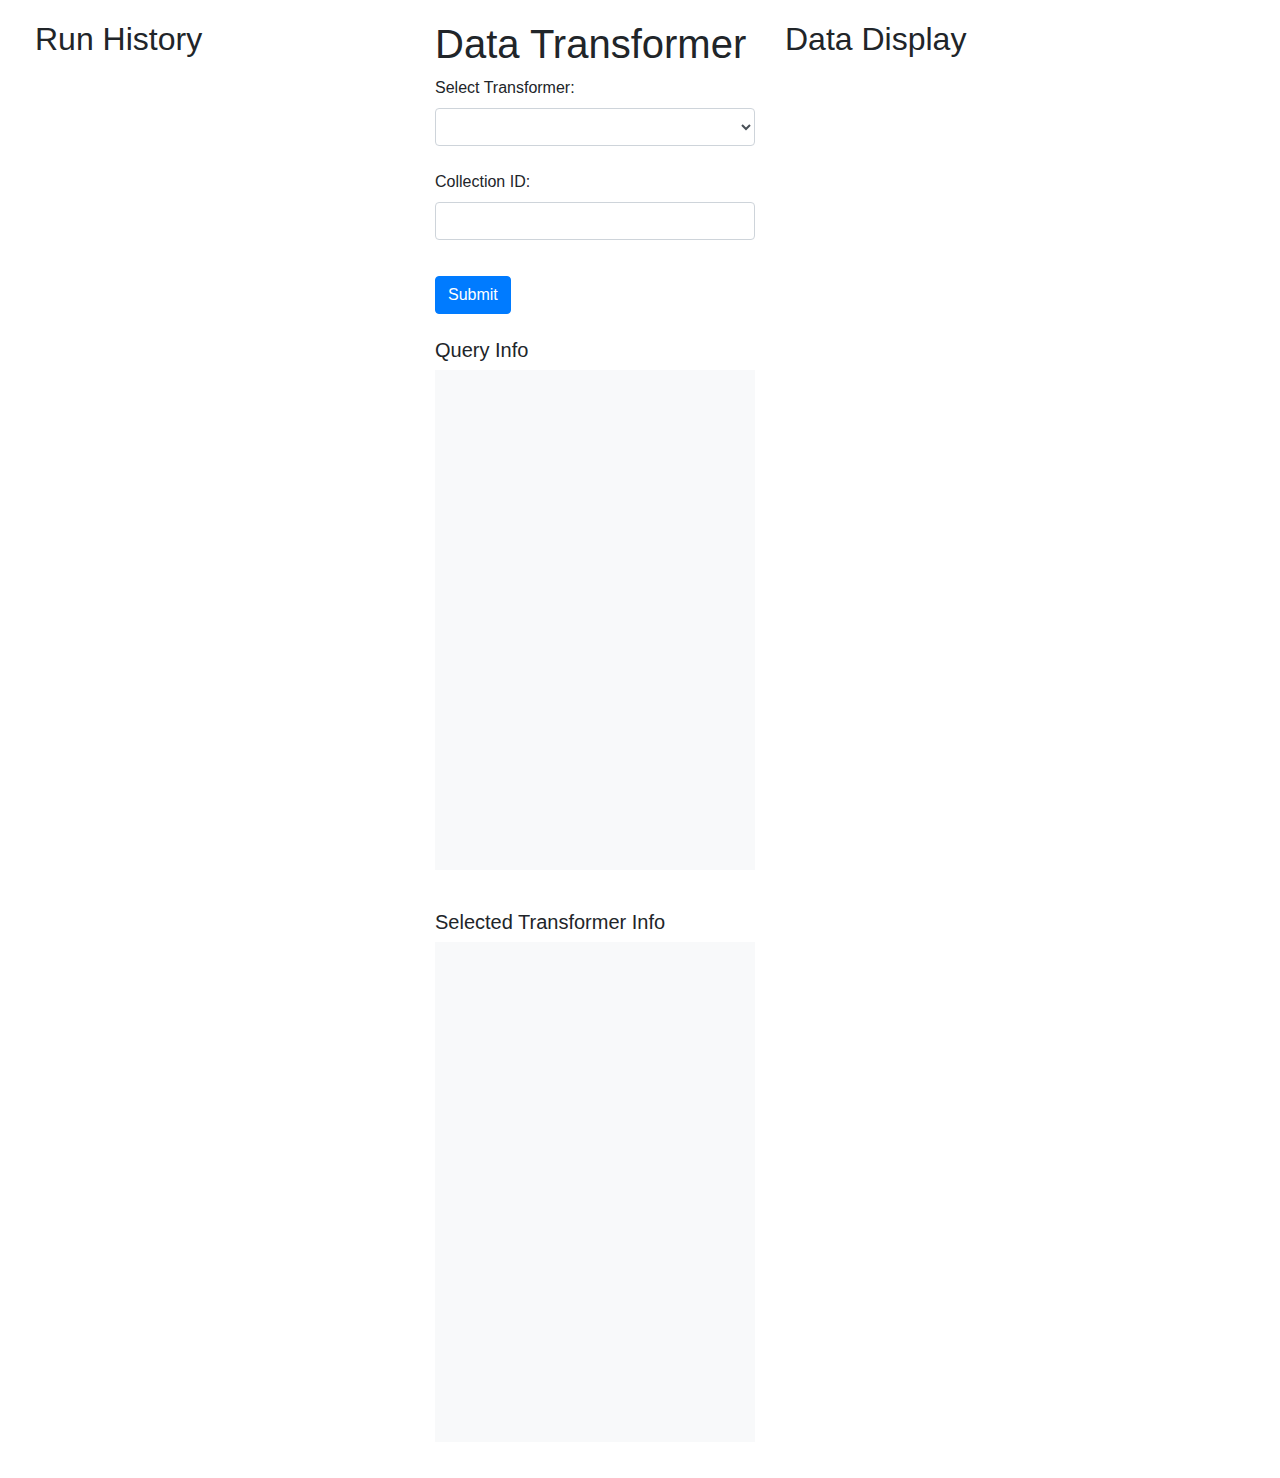
<file: index.html>
<!DOCTYPE html>
<html>
<head>
    <title>Data Transformer</title>
    <link href="styles.css" rel="stylesheet">
    <script src="https://code.jquery.com/jquery-3.6.0.min.js"></script>
    <script src="https://stackpath.bootstrapcdn.com/bootstrap/4.3.1/js/bootstrap.min.js"></script>
    <link rel="stylesheet" href="https://stackpath.bootstrapcdn.com/bootstrap/4.3.1/css/bootstrap.min.css">
    <link href="https://stackpath.bootstrapcdn.com/bootstrap/4.5.0/css/bootstrap.min.css" rel="stylesheet">
</head>
<body>
    <div class="container-fluid">
        <div class="row">

            <div class="col-md-4" id="runHistoryColumn">
                <h2>Run History</h2>
                <table class="table table-striped" id="runHistory"></table>
            </div>
            

            <div class="col-md-4" id="DataTransformerColumn">
                <h1>Data Transformer</h1>
                <label for="transformerSelect">Select Transformer:</label>
                <select class="form-control" id="transformerSelect"></select>
                <div id="collectionIdContainer">
                    <br>
                    <label for="collectionId">Collection ID:</label>
                    <input type="text" class="form-control" id="collectionId">
                </div>
                <div id="parametersContainer"></div>
                <button class="btn btn-primary mt-3" onclick="performQuery()">Submit</button>
                <br>
                <br>
                <h5>Query Info</h5>
                <pre id="queryInfo"></pre>
                <br>
                <h5>Selected Transformer Info</h5>
                <pre id="transformerInfo"></pre>

            </div>

            
            <div class="col-md-4">
                <h2>Data Display</h2>
                <table class="table table-striped" id="dataDisplay"></table>
            </div>

        </div>
    </div>
    <script src="script.js"></script>
</body>
</html>
</file>
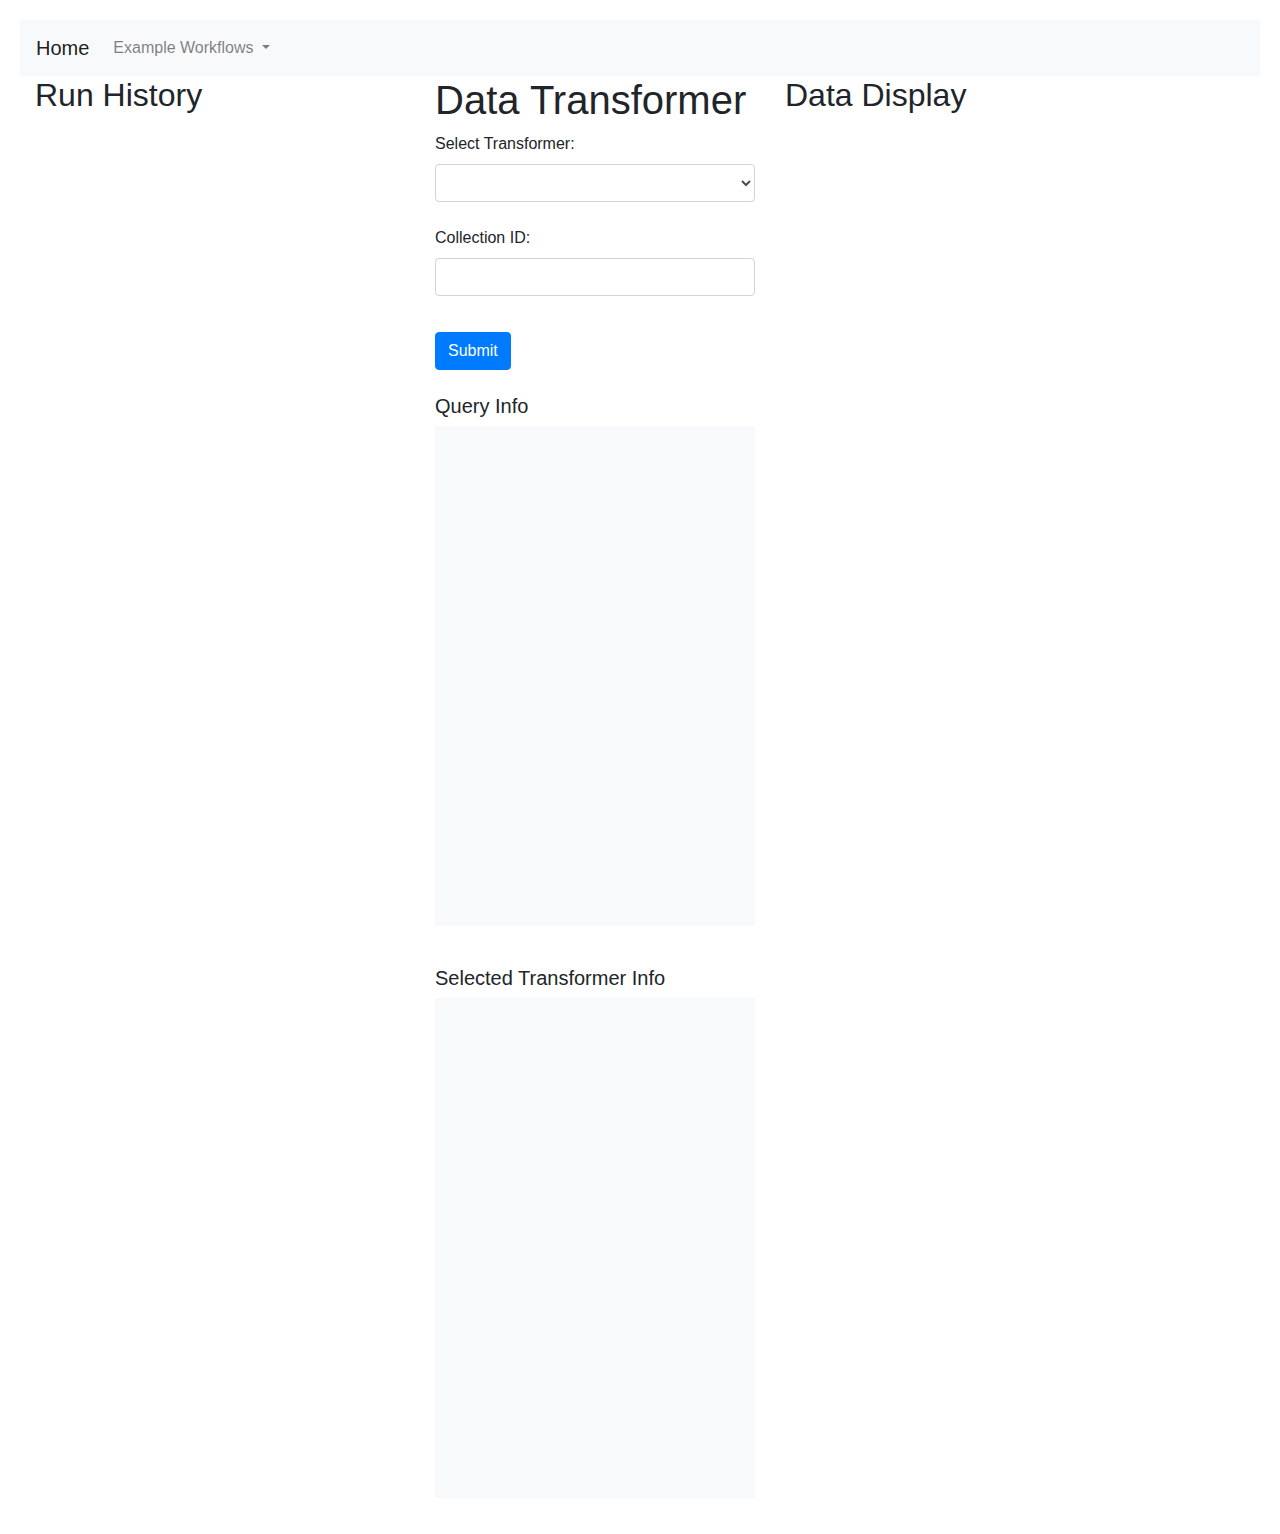
<file: dep/index.html>
<!DOCTYPE html>
<html>
<head>
    <title>Data Transformer</title>
    <link href="styles.css" rel="stylesheet">
    <script src="https://code.jquery.com/jquery-3.6.0.min.js"></script>
    <script src="https://stackpath.bootstrapcdn.com/bootstrap/4.3.1/js/bootstrap.min.js"></script>
    <link rel="stylesheet" href="https://stackpath.bootstrapcdn.com/bootstrap/4.3.1/css/bootstrap.min.css">
    <link href="https://stackpath.bootstrapcdn.com/bootstrap/4.5.0/css/bootstrap.min.css" rel="stylesheet">
</head>
<body>
    <nav class="navbar navbar-expand-lg navbar-light bg-light">
        <a class="navbar-brand" href="index.html">Home</a>
        <div class="collapse navbar-collapse" id="navbarNav">
            <ul class="navbar-nav">
                <li class="nav-item dropdown">
                    <a class="nav-link dropdown-toggle" href="#" id="navbarDropdown" role="button" data-toggle="dropdown" aria-haspopup="true" aria-expanded="false">
                    Example Workflows
                    </a>
                    <div class="dropdown-menu" aria-labelledby="navbarDropdown">
                        <a class="dropdown-item" href="compound-workflow.html">Compound Workflow</a>
                        <a class="dropdown-item" href="gene-workflow.html">Gene Workflow</a>
                    </div>
                </li>
            </ul>
        </div>
    </nav>
    <div class="container-fluid">
        <div class="row">

            <div class="col-md-4" id="runHistoryColumn">
                <h2>Run History</h2>
                <table class="table table-striped" id="runHistory"></table>
            </div>
            

            <div class="col-md-4" id="DataTransformerColumn">
                <h1>Data Transformer</h1>
                <label for="transformerSelect">Select Transformer:</label>
                <select class="form-control" id="transformerSelect"></select>
                <div id="collectionIdContainer">
                    <br>
                    <label for="collectionId">Collection ID:</label>
                    <input type="text" class="form-control" id="collectionId">
                </div>
                <div id="parametersContainer"></div>
                <button class="btn btn-primary mt-3" onclick="performQuery()">Submit</button>
                <br>
                <br>
                <h5>Query Info</h5>
                <pre id="queryInfo"></pre>
                <br>
                <h5>Selected Transformer Info</h5>
                <pre id="transformerInfo"></pre>

            </div>

            
            <div class="col-md-4">
                <h2>Data Display</h2>
                <table class="table table-striped" id="dataDisplay"></table>
            </div>

        </div>
    </div>
    <script src="script.js"></script>
</body>
</html>
</file>
<file: styles.css>
body {
    padding: 20px;
}

#parametersContainer {
    margin-top: 20px;
}

pre {
    background-color: #f8f9fa;
    padding: 20px;
    height: 500px;
    overflow-y: scroll;
}

/* Small devices (landscape phones, 576px and up) */
@media (min-width: 576px) { 
    h1, h2 {
        font-size: 1.2rem;
    }
    pre {
        font-size: 0.8rem;
    }
}

/* Medium devices (tablets, 768px and up) */
@media (min-width: 768px) { 
    h1, h2 {
        font-size: 1.5rem;
    }
    pre {
        font-size: 1rem;
    }
}

/* Large devices (desktops, 992px and up) */
@media (min-width: 992px) { 
    h1, h2 {
        font-size: 1.75rem;
    }
    pre {
        font-size: 1.2rem;
    }
}

/* Extra large devices (large desktops, 1200px and up) */
@media (min-width: 1200px) {
    h1, h2 {
        font-size: 2rem;
    }
    pre {
        font-size: 1.4rem;
    }
}

.button-content {
    display: inline-block;
    width: 10px;
    height: 10px;
    font-weight: bold;
    transition: transform 0.3s ease-in-out;
}

/* .rotated {
    transform: rotate(45deg);
} */
.button-content {
    display: inline-block;
    width: 10px;
    height: 10px;
    font-weight: bold;
    transition: transform 0.3s ease-in-out;
    color: gray;  

.btn.btn-primary {
    background: transparent;  
    border: none;  
}


}

.btn.btn-primary.details-button {
    background: transparent;  
    border: none;  
    outline: none; 
}
#collectionIdButtons {
    display: none;
}
.left-align-content {
    display: flex;
    align-items: flex-start;
}
.container-fluid .col-md-4 * {
    text-align: left;
}
.container-fluid .col-md-4 table {
    margin-left: 0;
}
.container-fluid .col-md-4 input,
.container-fluid .col-md-4 select {
    display: block;
    width: 100%;
}
#runHistoryColumn {
    max-width: 400px;  /* adjust to the desired width */
}
#DataTransformerColumn {
    max-width: 350px;  /* adjust to the desired width */
}
</file>
<file: dep/styles.css>
body {
    padding: 20px;
}

#parametersContainer {
    margin-top: 20px;
}

pre {
    background-color: #f8f9fa;
    padding: 20px;
    height: 500px;
    overflow-y: scroll;
}

/* Small devices (landscape phones, 576px and up) */
@media (min-width: 576px) { 
    h1, h2 {
        font-size: 1.2rem;
    }
    pre {
        font-size: 0.8rem;
    }
}

/* Medium devices (tablets, 768px and up) */
@media (min-width: 768px) { 
    h1, h2 {
        font-size: 1.5rem;
    }
    pre {
        font-size: 1rem;
    }
}

/* Large devices (desktops, 992px and up) */
@media (min-width: 992px) { 
    h1, h2 {
        font-size: 1.75rem;
    }
    pre {
        font-size: 1.2rem;
    }
}

/* Extra large devices (large desktops, 1200px and up) */
@media (min-width: 1200px) {
    h1, h2 {
        font-size: 2rem;
    }
    pre {
        font-size: 1.4rem;
    }
}

.button-content {
    display: inline-block;
    width: 10px;
    height: 10px;
    font-weight: bold;
    transition: transform 0.3s ease-in-out;
}

/* .rotated {
    transform: rotate(45deg);
} */
.button-content {
    display: inline-block;
    width: 10px;
    height: 10px;
    font-weight: bold;
    transition: transform 0.3s ease-in-out;
    color: gray;  

.btn.btn-primary {
    background: transparent;  
    border: none;  
}


}

.btn.btn-primary.details-button {
    background: transparent;  
    border: none;  
    outline: none; 
}
#collectionIdButtons {
    display: none;
}
.left-align-content {
    display: flex;
    align-items: flex-start;
}
.container-fluid .col-md-4 * {
    text-align: left;
}
.container-fluid .col-md-4 table {
    margin-left: 0;
}
.container-fluid .col-md-4 input,
.container-fluid .col-md-4 select {
    display: block;
    width: 100%;
}
#runHistoryColumn {
    max-width: 400px;  /* adjust to the desired width */
}
#DataTransformerColumn {
    max-width: 350px;  /* adjust to the desired width */
}
</file>
